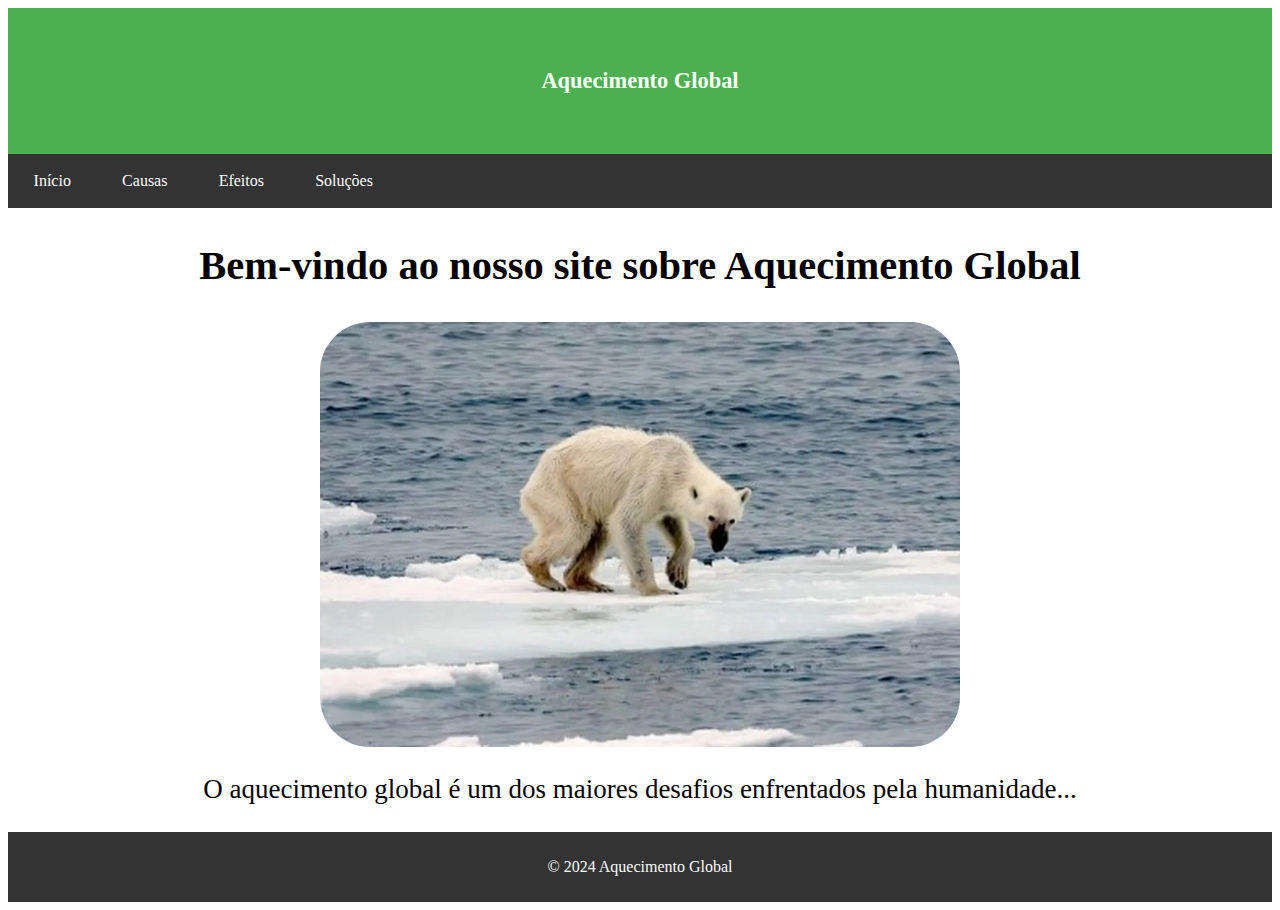
<file: index.html>
<!DOCTYPE html>
<html lang="pt-BR">
<head>
    <meta charset="UTF-8">
    <meta name="viewport" content="width=device-width, initial-scale=1.0">
    <title>Aquecimento Global</title>
    <link rel="stylesheet" href="css/style.css">
</head>
<body>
    <header>
        <h1>Aquecimento Global</h1>
    </header>
    <nav>
        <ul>
            <li><a href="index.html">Início</a></li>
            <li><a href="causas.html">Causas</a></li>
            <li><a href="efeitos.html">Efeitos</a></li>
            <li><a href="solucoes.html">Soluções</a></li>
        </ul>
    </nav>
    <main>
        <div class="container">
            <h2>Bem-vindo ao nosso site sobre Aquecimento Global</h2>
            <img src="images/ursopolar.webp" alt="Aquecimento Global">
            <p>O aquecimento global é um dos maiores desafios enfrentados pela humanidade...</p>
        </div>    
    </main>
    <footer>
        <p>&copy; 2024 Aquecimento Global</p>
    </footer>
</body>
</html>
</file>
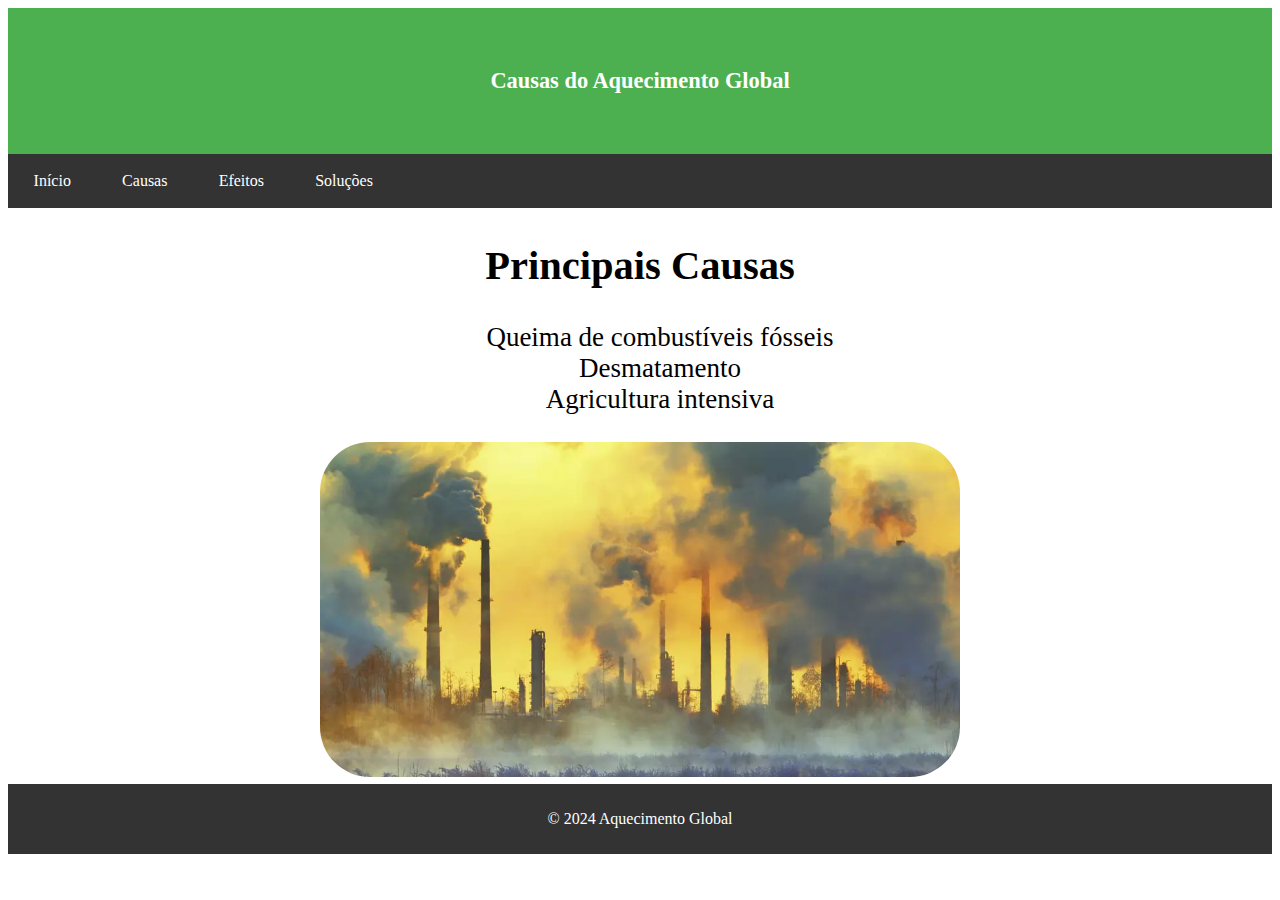
<file: causas.html>
<!DOCTYPE html>
<html lang="pt-BR">

<head>
    <meta charset="UTF-8">
    <meta name="viewport" content="width=device-width, initial-scale=1.0">
    <title>Causas do Aquecimento Global</title>
    <link rel="stylesheet" href="css/style.css">
    <link rel="preconnect" href="https://fonts.googleapis.com">
    <link rel="preconnect" href="https://fonts.gstatic.com" crossorigin>
    <link href="https://fonts.googleapis.com/css2?family=Roboto+Condensed:ital,wght@0,100..900;1,100..900&display=swap"
        rel="stylesheet">
</head>

<body>
    <header>
        <h1>Causas do Aquecimento Global</h1>
    </header>
    <nav>
        <ul>
            <li><a href="index.html">Início</a></li>
            <li><a href="causas.html">Causas</a></li>
            <li><a href="efeitos.html">Efeitos</a></li>
            <li><a href="solucoes.html">Soluções</a></li>
        </ul>
    </nav>
    <main>
        <h2>Principais Causas</h2>
        <div class="causas">
            <ul>
                <li>Queima de combustíveis fósseis</li>
                <li>Desmatamento</li>
                <li>Agricultura intensiva</li>
            </ul>
        </div>
        <img src="images/causas.webp" alt="Causas do Aquecimento Global">
    </main>
    <footer>
        <p>&copy; 2024 Aquecimento Global</p>
    </footer>
</body>

</html>
</file>
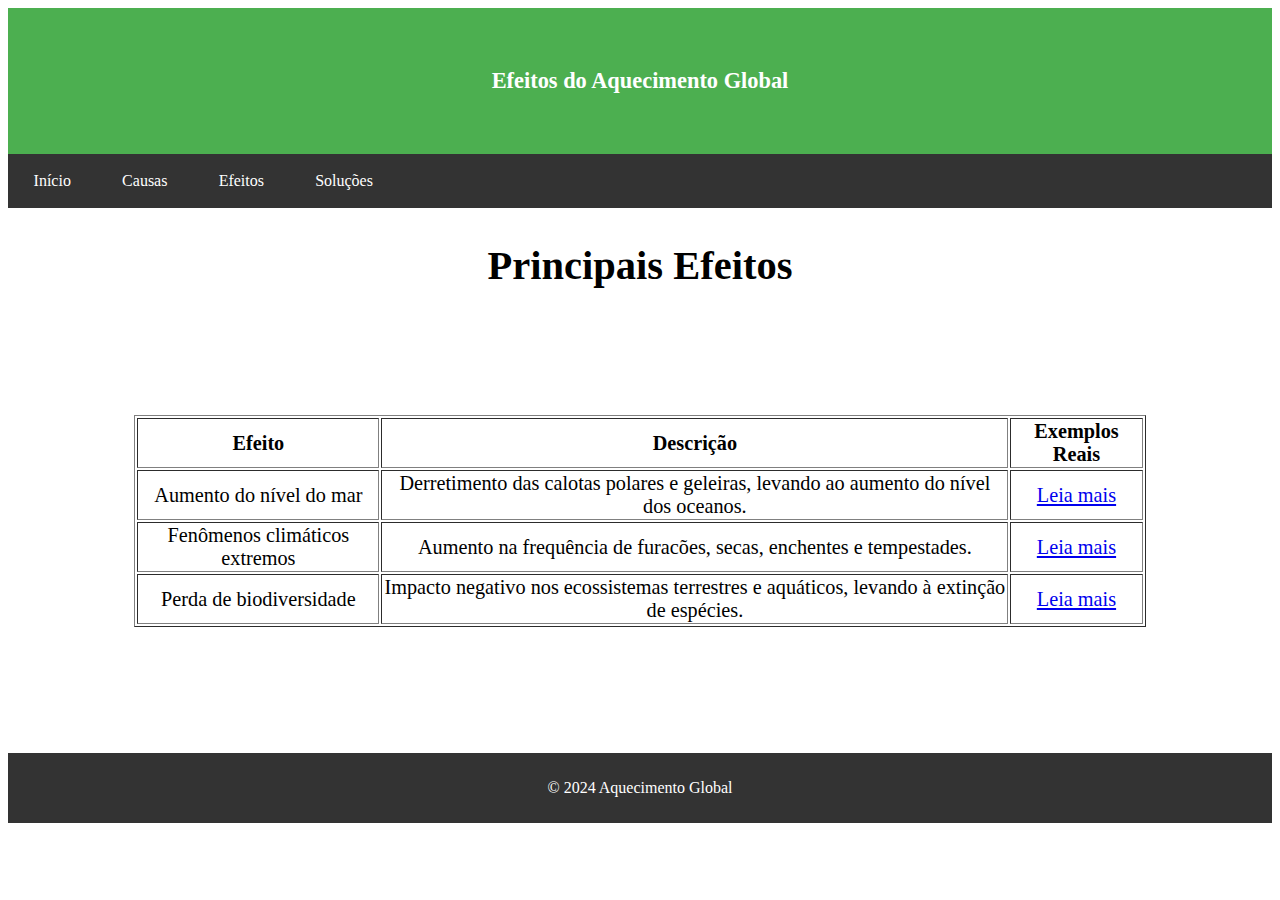
<file: efeitos.html>
<!DOCTYPE html>
<html lang="pt-BR">

<head>
    <meta charset="UTF-8">
    <meta name="viewport" content="width=device-width, initial-scale=1.0">
    <title>Efeitos do Aquecimento Global</title>
    <link rel="stylesheet" href="css/style.css">
    <link rel="preconnect" href="https://fonts.googleapis.com">
    <link rel="preconnect" href="https://fonts.gstatic.com" crossorigin>
    <link href="https://fonts.googleapis.com/css2?family=Roboto+Condensed:ital,wght@0,100..900;1,100..900&display=swap"
        rel="stylesheet">
</head>

<body>
    <header>
        <h1>Efeitos do Aquecimento Global</h1>
    </header>
    <nav>
        <ul>
            <li><a href="index.html">Início</a></li>
            <li><a href="causas.html">Causas</a></li>
            <li><a href="efeitos.html">Efeitos</a></li>
            <li><a href="solucoes.html">Soluções</a></li>
        </ul>
    </nav>
    <main>
        <h2>Principais Efeitos</h2>
        <div class="tabela">
            <table border="1">
                <tr>
                    <th>Efeito</th>
                    <th>Descrição</th>
                    <th>Exemplos Reais</th>
                </tr>
                <tr>
                    <td>Aumento do nível do mar</td>
                    <td>Derretimento das calotas polares e geleiras, levando ao aumento do nível dos oceanos.</td>
                    <td><a href="https://g1.globo.com/meio-ambiente/noticia/2024/05/30/caos-climatico-graficos-mostram-que-efeitos-do-aquecimento-global-estao-mais-intensos-em-2024-entenda.ghtml"
                            target="_blank">Leia
                            mais</a></td>
                </tr>
                <tr>
                    <td>Fenômenos climáticos extremos</td>
                    <td>Aumento na frequência de furacões, secas, enchentes e tempestades.</td>
                    <td><a href="https://g1.globo.com/natureza/aquecimento-global/noticia/2021/06/23/mudancas-climaticas-entenda-em-7-temas-os-principais-impactos-pelos-proximos-30-anos-de-acordo-com-especialistas-da-onu.ghtml"
                            target="_blank">Leia
                            mais</a></td>
                </tr>
                <tr>
                    <td>Perda de biodiversidade</td>
                    <td>Impacto negativo nos ecossistemas terrestres e aquáticos, levando à extinção de espécies.</td>
                    <td><a href="https://veja.abril.com.br/noticias-sobre/aquecimento-global/" target="_blank">Leia mais</a>
                    </td>
                </tr>
            </table>
        </div>
    </main>
    <footer>
        <p>&copy; 2024 Aquecimento Global</p>
    </footer>
</body>

</html>
</file>
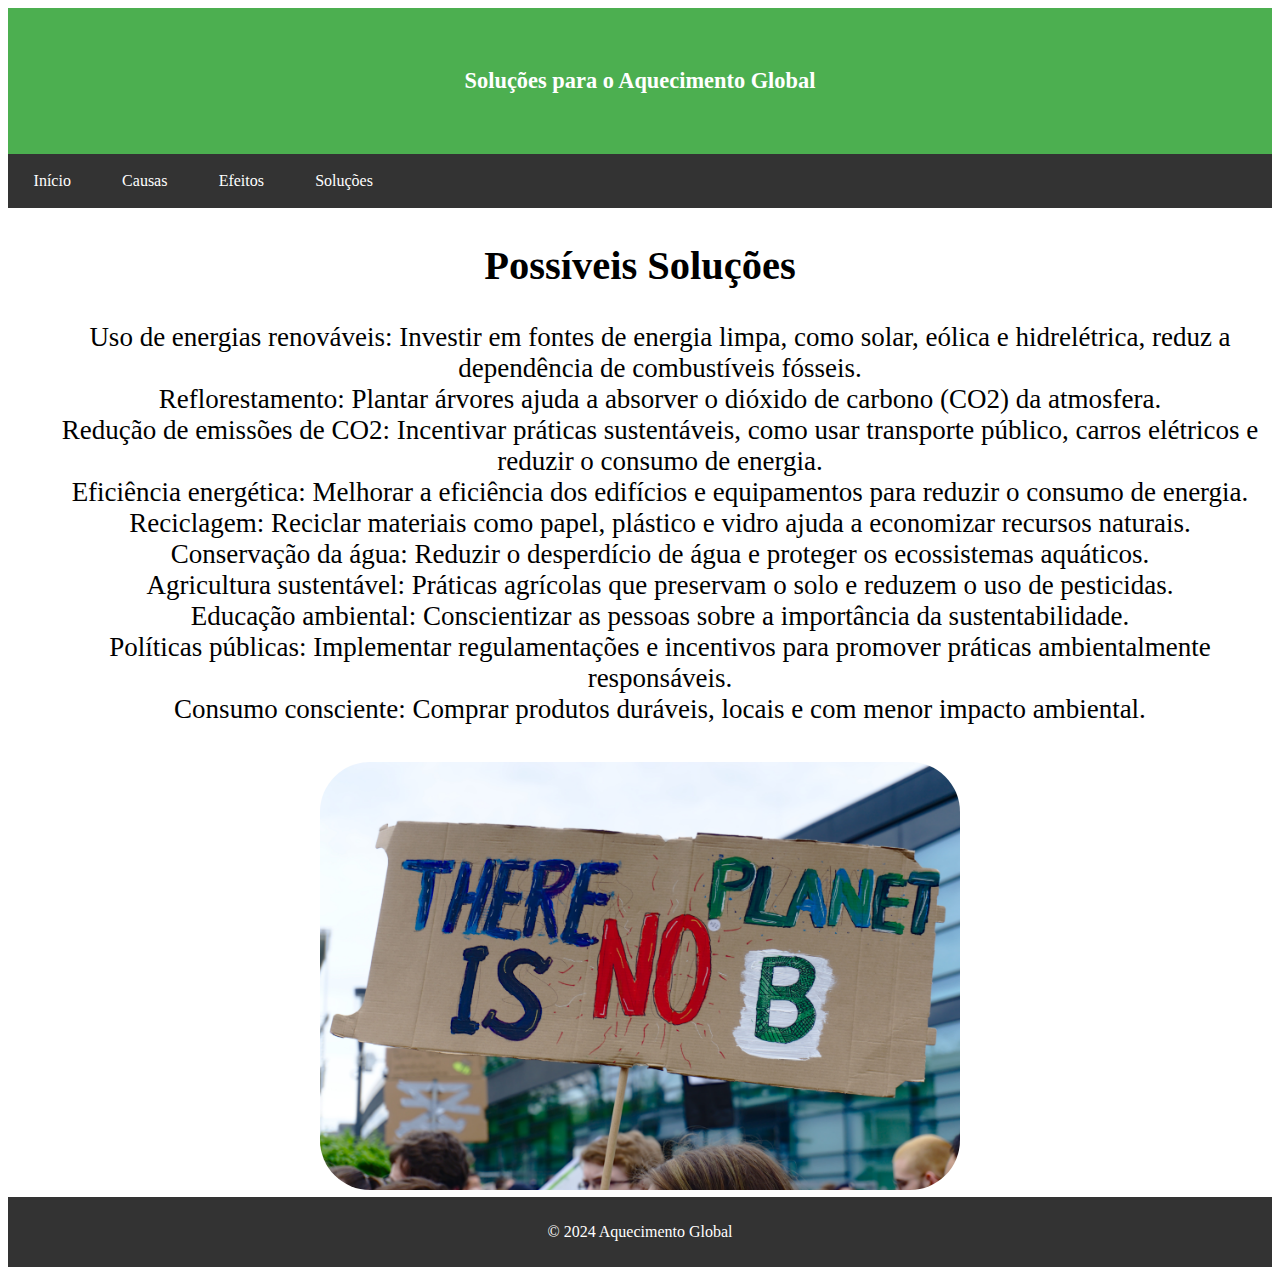
<file: solucoes.html>
<!DOCTYPE html>
<html lang="pt-BR">

<head>
    <meta charset="UTF-8">
    <meta name="viewport" content="width=device-width, initial-scale=1.0">
    <title>Soluções para o Aquecimento Global</title>
    <link rel="stylesheet" href="css/style.css">
    <link rel="preconnect" href="https://fonts.googleapis.com">
    <link rel="preconnect" href="https://fonts.gstatic.com" crossorigin>
    <link href="https://fonts.googleapis.com/css2?family=Roboto+Condensed:ital,wght@0,100..900;1,100..900&display=swap"
        rel="stylesheet">
</head>

<body>
    <header>
        <h1>Soluções para o Aquecimento Global</h1>
    </header>
    <nav>
        <ul>
            <li><a href="index.html">Início</a></li>
            <li><a href="causas.html">Causas</a></li>
            <li><a href="efeitos.html">Efeitos</a></li>
            <li><a href="solucoes.html">Soluções</a></li>
        </ul>
    </nav>
    <main>
        <h2>Possíveis Soluções</h2>
        <ol>
            <li>
                Uso de energias renováveis: Investir em fontes de energia limpa, como solar, eólica e hidrelétrica,
                reduz a dependência de combustíveis fósseis.
            </li>
            <li>
                Reflorestamento: Plantar árvores ajuda a absorver o dióxido de carbono (CO2) da atmosfera.
            </li>
            <li>
                Redução de emissões de CO2: Incentivar práticas sustentáveis, como usar transporte público, carros
                elétricos e reduzir o consumo de energia.
            </li>
            <li>
                Eficiência energética: Melhorar a eficiência dos edifícios e equipamentos para reduzir o consumo de
                energia.
            </li>
            <li>
                Reciclagem: Reciclar materiais como papel, plástico e vidro ajuda a economizar recursos naturais.
            </li>
            <li>
                Conservação da água: Reduzir o desperdício de água e proteger os ecossistemas aquáticos.
            </li>
            <li>
                Agricultura sustentável: Práticas agrícolas que preservam o solo e reduzem o uso de pesticidas.
            </li>
            <li>
                Educação ambiental: Conscientizar as pessoas sobre a importância da sustentabilidade.
            </li>
            <li>
                Políticas públicas: Implementar regulamentações e incentivos para promover práticas ambientalmente
                responsáveis.
            </li>
            <li>
                Consumo consciente: Comprar produtos duráveis, locais e com menor impacto ambiental.
            </li>
        </ol>
        <img src="images/solucoes.jpg" alt="Soluções para o Aquecimento Global">
    </main>
    <footer>
        <p>&copy; 2024 Aquecimento Global</p>
    </footer>
</body>

</html>
</file>
<file: css/style.css>
<meta name="viewport" content="width=device-width, initial-scale=1.0">

body {
    margin: 0;
    padding: 0;
    font-family: "Roboto Condensed", sans-serif;
    font-optical-sizing: auto;
    font-weight: 300px;
    font-style: normal;
}

header, nav, main, footer {
    width: 100%;
    margin: auto;
}

header {
    background-color: #4CAF50;
    color: white;
    text-align: center;
    font-size: 70%;
    padding: 5vh 0 ;
}

nav {
    background-color: #333;

}

nav ul {
    list-style-type: none;
    padding: 0;
    margin: 0;
    overflow: hidden
}

nav ul li {
    float: left;
}

nav ul li a {
    display: block;
    color: white;
    text-align: center;
    padding: 2vh 2vw;
    text-decoration: none;
}

nav ul li a:hover {
    background-color: #111;
}

main {
    padding: 0;
    margin: auto;
    text-align: center;
    font-size:3vh;
    
}

footer {
    background-color: #333;
    color: white;
    text-align: center;
    padding: 10px 0;
    bottom: 0;
}

main img
{
    border-radius: 50px;
    height: 50%;
    width: 50vw;
    padding: auto;
    margin: auto;
}

table {
    width: 80%;
    margin: 10%;
    font-size: 75%;
  }
  
  th {
    height: 50%;
  }

.tabela
{
    justify-content: center;
    padding: auto;
    margin: 0;

}

ul
{
    list-style-type: none;
}

.container
{
    display: flex;
    flex-direction: column;
    margin: auto;
    padding: auto;
}

ol
{
    list-style-type: none;
    padding-bottom: 10px;
}
</file>
